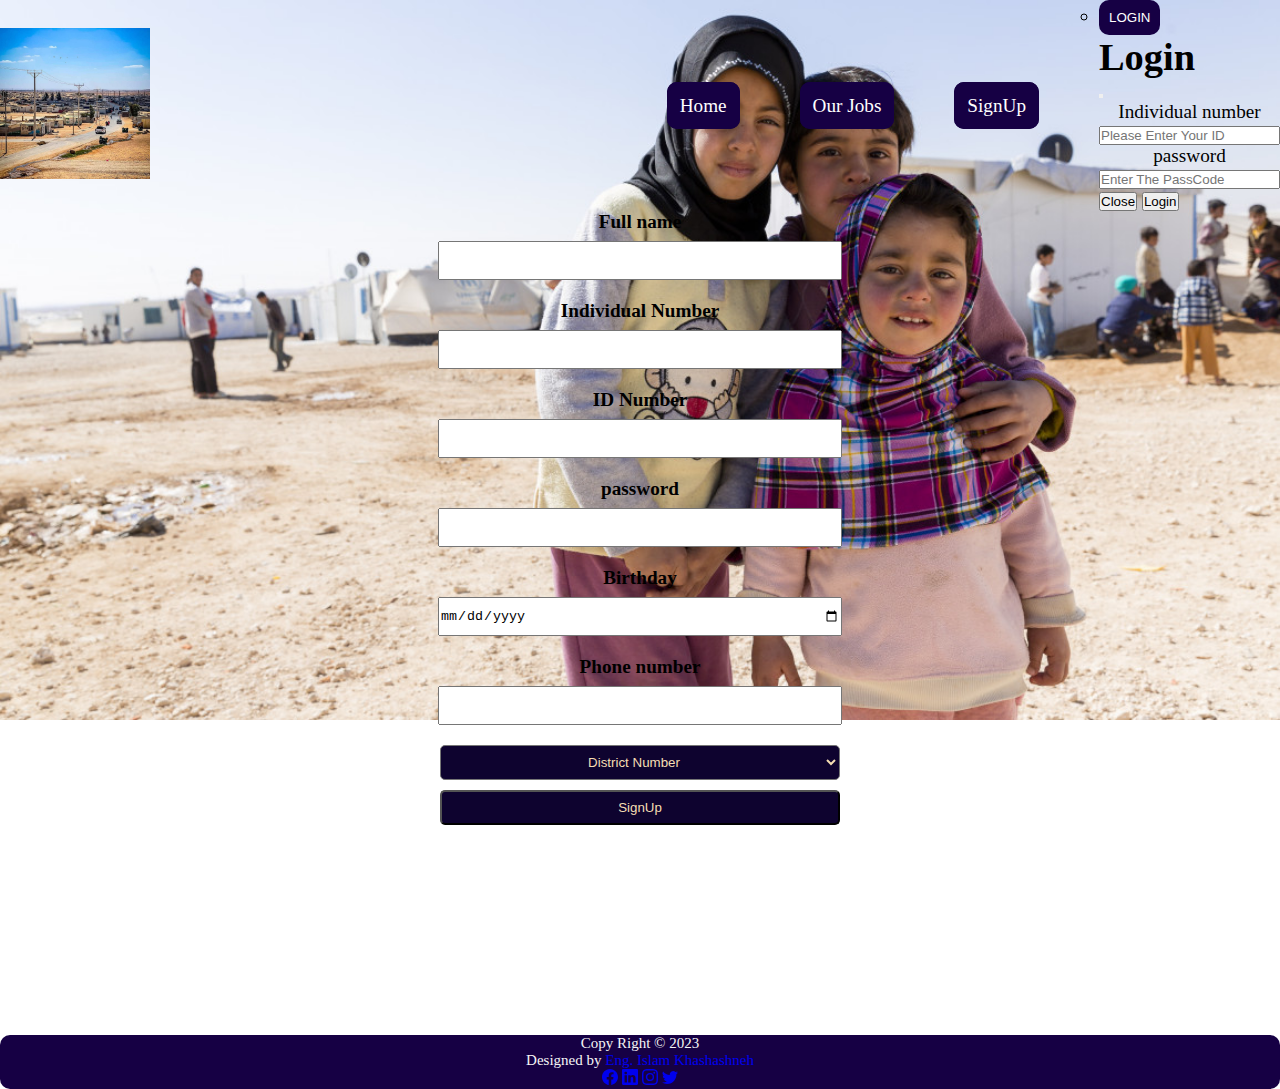
<file: Pages/signup.html>
<!DOCTYPE html>
<html lang="en">
<head>
    <title>Home Page</title>
    <link href="https://cdn.jsdelivr.net/npm/bootstrap@5.3.1/dist/css/bootstrap.min.css" rel="stylesheet" integrity="sha384-4bw+/aepP/YC94hEpVNVgiZdgIC5+VKNBQNGCHeKRQN+PtmoHDEXuppvnDJzQIu9" crossorigin="anonymous">
    <link rel="stylesheet" href="../Css/startpage.css">
     <link rel="stylesheet" href="../Css/signup.css">

</head>
<body>
  <div class="HomepageContainer">
    <div class="NavBar">
      <header> <a href="#"> <img src="../Media/99.jpeg"></a></header>
      <ul class="navlist">
        <li> <a href="Home.html" > Home</a></li>
        <li> <a href="../Pages/jobs.html"> Our Jobs</a></li>
        <li> <a href="../Pages/signup.html"> SignUp</a></li>
        <ul class="nav nav-tabs">
           <li class="nav-item">
            <button type="button" class="SignIn" data-bs-toggle="modal" data-bs-target="#exampleModal"> Login</button>

            <div class="modal fade" id="exampleModal" tabindex="-1" aria-labelledby="exampleModalLabel" aria-hidden="true"> 
              <div class="modal-dialog">
                <div class="modal-content">
                  <div class="modal-header">
                    <h1 class="modal-title fs-5" id="exampleModalLabel">Login</h1>
                    <button type="button" class="btn-close" data-bs-dismiss="modal" aria-label="Close"></button> 
                  </div>
    
                  <!-- Add form to log in to the user account -->
                    <div class="modal-body"> 
                      <form>
                        <label for="number">Individual number </label><br>
                        <input type="number" placeholder="Please Enter Your ID"><br>
                       
                        <label for="Password">password</label><br>
                        <input type="password" placeholder="Enter The PassCode">
                      </form>
                    </div>
                    <div class="modal-footer">
                      <button type="button" class="btn btn-secondary" data-bs-dismiss="modal">Close</button>
                      <button type="button" class="btn btn-primary">Login</button>
                    </div>
                  </div>
                </div>
              </div> 
          </li>
      </ul>
    </div>
        
        
      </div>  
    </div>

      <div class="Body">

        <div class="modal-body">
            <label for="text">Full name</label><br>
            <input type="text"><br>
            <label for="text">Individual Number</label><br>
            <input type="text" name="Individual Number" id="Number"><br>
            <label for="text">ID Number</label><br>
            <input type="text" name="ID Number" id="Number"><br>
            <label for="password" required> password</label><br>
            <input type="password"><br>
            <label for="birthday" required>Birthday </label><br>
            <input type="date"><br>
            <label for="Phone" required> Phone number</label><br>
            <input type="text" name="PN" size="10" maxlength="10"><br>
    
            <!-- home location as a dropdown list -->
            <select class="dropdown">
              
              <option class="dropdown"> District Number</option>
            <option class="dropdown-item">D1</option>
            <option class="dropdown-item">D2</option>
            <option class="dropdown-item">D3</option>
            <option class="dropdown-item">D4</option>
            <option class="dropdown-item">D5</option>
            <option class="dropdown-item">D6</option>
            <option class="dropdown-item">D7</option>
            <option class="dropdown-item">D8</option>
            <option class="dropdown-item">D9</option>
            <option class="dropdown-item">D10</option>
            <option class="dropdown-item">D11</option>
            <option class="dropdown-item">D12</option>
            </select><br>
          
                <button class="SignUpbutton" > SignUp</button>
              </div> 
            
    </div>


  
    <div class="footer">
      <p>Copy Right &copy 2023</p>
      <p> Designed by <a href="https://www.linkedin.com/in/eslam-khashashneh-b9895120b/">Eng. Islam Khashashneh </a></p>
      <a href="https://www.facebook.com/BDCjo?mibextid=D4KYlr"><svg xmlns="http://www.w3.org/2000/svg" width="16" height="16" fill="currentColor" class="bi bi-facebook" viewBox="0 0 16 16">
        <path d="M16 8.049c0-4.446-3.582-8.05-8-8.05C3.58 0-.002 3.603-.002 8.05c0 4.017 2.926 7.347 6.75 7.951v-5.625h-2.03V8.05H6.75V6.275c0-2.017 1.195-3.131 3.022-3.131.876 0 1.791.157 1.791.157v1.98h-1.009c-.993 0-1.303.621-1.303 1.258v1.51h2.218l-.354 2.326H9.25V16c3.824-.604 6.75-3.934 6.75-7.951z"/>
      </svg> </a>
      <a href="https://www.linkedin.com/company/business-development-center/">
        <svg xmlns="http://www.w3.org/2000/svg" width="16" height="16" fill="currentColor" class="bi bi-linkedin" viewBox="0 0 16 16">
        <path d="M0 1.146C0 .513.526 0 1.175 0h13.65C15.474 0 16 .513 16 1.146v13.708c0 .633-.526 1.146-1.175 1.146H1.175C.526 16 0 15.487 0 14.854V1.146zm4.943 12.248V6.169H2.542v7.225h2.401zm-1.2-8.212c.837 0 1.358-.554 1.358-1.248-.015-.709-.52-1.248-1.342-1.248-.822 0-1.359.54-1.359 1.248 0 .694.521 1.248 1.327 1.248h.016zm4.908 8.212V9.359c0-.216.016-.432.08-.586.173-.431.568-.878 1.232-.878.869 0 1.216.662 1.216 1.634v3.865h2.401V9.25c0-2.22-1.184-3.252-2.764-3.252-1.274 0-1.845.7-2.165 1.193v.025h-.016a5.54 5.54 0 0 1 .016-.025V6.169h-2.4c.03.678 0 7.225 0 7.225h2.4z"/>
      </svg> 
    </a>
    <a href="https://www.instagram.com/bdcjordan/?igshid=MzRlODBiNWFlZA%3D%3D"> 
      <svg xmlns="http://www.w3.org/2000/svg" width="16" height="16" fill="currentColor" class="bi bi-instagram" viewBox="0 0 16 16">
        <path d="M8 0C5.829 0 5.556.01 4.703.048 3.85.088 3.269.222 2.76.42a3.917 3.917 0 0 0-1.417.923A3.927 3.927 0 0 0 .42 2.76C.222 3.268.087 3.85.048 4.7.01 5.555 0 5.827 0 8.001c0 2.172.01 2.444.048 3.297.04.852.174 1.433.372 1.942.205.526.478.972.923 1.417.444.445.89.719 1.416.923.51.198 1.09.333 1.942.372C5.555 15.99 5.827 16 8 16s2.444-.01 3.298-.048c.851-.04 1.434-.174 1.943-.372a3.916 3.916 0 0 0 1.416-.923c.445-.445.718-.891.923-1.417.197-.509.332-1.09.372-1.942C15.99 10.445 16 10.173 16 8s-.01-2.445-.048-3.299c-.04-.851-.175-1.433-.372-1.941a3.926 3.926 0 0 0-.923-1.417A3.911 3.911 0 0 0 13.24.42c-.51-.198-1.092-.333-1.943-.372C10.443.01 10.172 0 7.998 0h.003zm-.717 1.442h.718c2.136 0 2.389.007 3.232.046.78.035 1.204.166 1.486.275.373.145.64.319.92.599.28.28.453.546.598.92.11.281.24.705.275 1.485.039.843.047 1.096.047 3.231s-.008 2.389-.047 3.232c-.035.78-.166 1.203-.275 1.485a2.47 2.47 0 0 1-.599.919c-.28.28-.546.453-.92.598-.28.11-.704.24-1.485.276-.843.038-1.096.047-3.232.047s-2.39-.009-3.233-.047c-.78-.036-1.203-.166-1.485-.276a2.478 2.478 0 0 1-.92-.598 2.48 2.48 0 0 1-.6-.92c-.109-.281-.24-.705-.275-1.485-.038-.843-.046-1.096-.046-3.233 0-2.136.008-2.388.046-3.231.036-.78.166-1.204.276-1.486.145-.373.319-.64.599-.92.28-.28.546-.453.92-.598.282-.11.705-.24 1.485-.276.738-.034 1.024-.044 2.515-.045v.002zm4.988 1.328a.96.96 0 1 0 0 1.92.96.96 0 0 0 0-1.92zm-4.27 1.122a4.109 4.109 0 1 0 0 8.217 4.109 4.109 0 0 0 0-8.217zm0 1.441a2.667 2.667 0 1 1 0 5.334 2.667 2.667 0 0 1 0-5.334z"/>
      </svg>
    </a>
    <a href="https://x.com/bdcjordan?s=11&t=ESiy2wLCCYkJyV0iSwsFTA">
      <svg xmlns="http://www.w3.org/2000/svg" width="16" height="16" fill="currentColor" class="bi bi-twitter" viewBox="0 0 16 16">
        <path d="M5.026 15c6.038 0 9.341-5.003 9.341-9.334 0-.14 0-.282-.006-.422A6.685 6.685 0 0 0 16 3.542a6.658 6.658 0 0 1-1.889.518 3.301 3.301 0 0 0 1.447-1.817 6.533 6.533 0 0 1-2.087.793A3.286 3.286 0 0 0 7.875 6.03a9.325 9.325 0 0 1-6.767-3.429 3.289 3.289 0 0 0 1.018 4.382A3.323 3.323 0 0 1 .64 6.575v.045a3.288 3.288 0 0 0 2.632 3.218 3.203 3.203 0 0 1-.865.115 3.23 3.23 0 0 1-.614-.057 3.283 3.283 0 0 0 3.067 2.277A6.588 6.588 0 0 1 .78 13.58a6.32 6.32 0 0 1-.78-.045A9.344 9.344 0 0 0 5.026 15z"/>
      </svg>
    </a>
    </div>

  </div>






    <script src="https://cdn.jsdelivr.net/npm/bootstrap@5.3.1/dist/js/bootstrap.bundle.min.js" integrity="sha384-HwwvtgBNo3bZJJLYd8oVXjrBZt8cqVSpeBNS5n7C8IVInixGAoxmnlMuBnhbgrkm" crossorigin="anonymous"></script>

</body>
</html>
</file>
<file: Css/startpage.css>
*{
    padding: 0;
    margin: 0;
}
.HomepageContainer{
    display: grid;
    grid-template-areas: 
    "navbar navbar navbar"
    "body body body"
    "body body body"
    "footer footer footer";
    height: 100hv;
}
.homebody{
    grid-area: body;

}
header img{
    width: 150px;
    margin-right: 0%;
    margin-top: 0;
}

 .NavBar{    
    display: flex;
    justify-content: space-between;
    align-items: center;
    grid-area: navbar;
    padding: 0% auto;
}
.navlist li a{
    color: white;
    text-decoration: none;
    margin-right: 60px;
    border: 3px solid rgb(22, 0, 68);
    background-color: rgb(22, 0, 68);
    border-radius: 10px;
    padding: 10px;
}
.navlist{
    display: flex;
    justify-content: center;
    align-items: center;
    list-style: none;
    font-size: larger;
}
.SignIn{
    border: none;
  
    text-decoration: none;
    text-transform: uppercase;
    background-color: white;
    background-color: rgb(22, 0, 68);
    border-radius: 10px;
    color: white;
    padding: 10px;
    margin-right: 20px;
   
}
.navlist li a:hover, a:active{
    background-color: white;
    border-radius: 10px;
    color: rgb(22, 0, 68);

}

.footer{
    margin-top: 40px;
    padding-top: 0%;
    grid-area: footer;
    font-size: 15px;
    text-align: center;    
    margin-left: 0%;
    background-color: rgb(22, 0, 68);
    border-radius: 10px;
    color: whitesmoke; 

}
.footer a{
    text-decoration: none; 
    
}
</file>
<file: Css/signup.css>
Body{
    background-image: url(../Media/Signup.jpeg);
    background-repeat: no-repeat;
    background-size: 100%;
    width: 100hv;
    
}
.modal-body{
    text-align: center;
    /* margin-top: 100px;
    margin-bottom: 100px; */
}
.modal-body>input{
    margin-top: 8px;
    margin-bottom: 20px;
    width: 400px;
    height: 35px;
}
.modal-body>label{
    font-size: larger;
    margin-top: 20px;
    font-weight: bolder;
}

.footer{
    margin-top: 200px;
}
.SignUpbutton, .dropdown{
    width: 400px;
    height: 35px;
    background-color: rgb(14, 3, 47);
    color: wheat;
    margin-bottom: 10px;
    border-radius: 5px;
    text-align: center;

}
</file>
